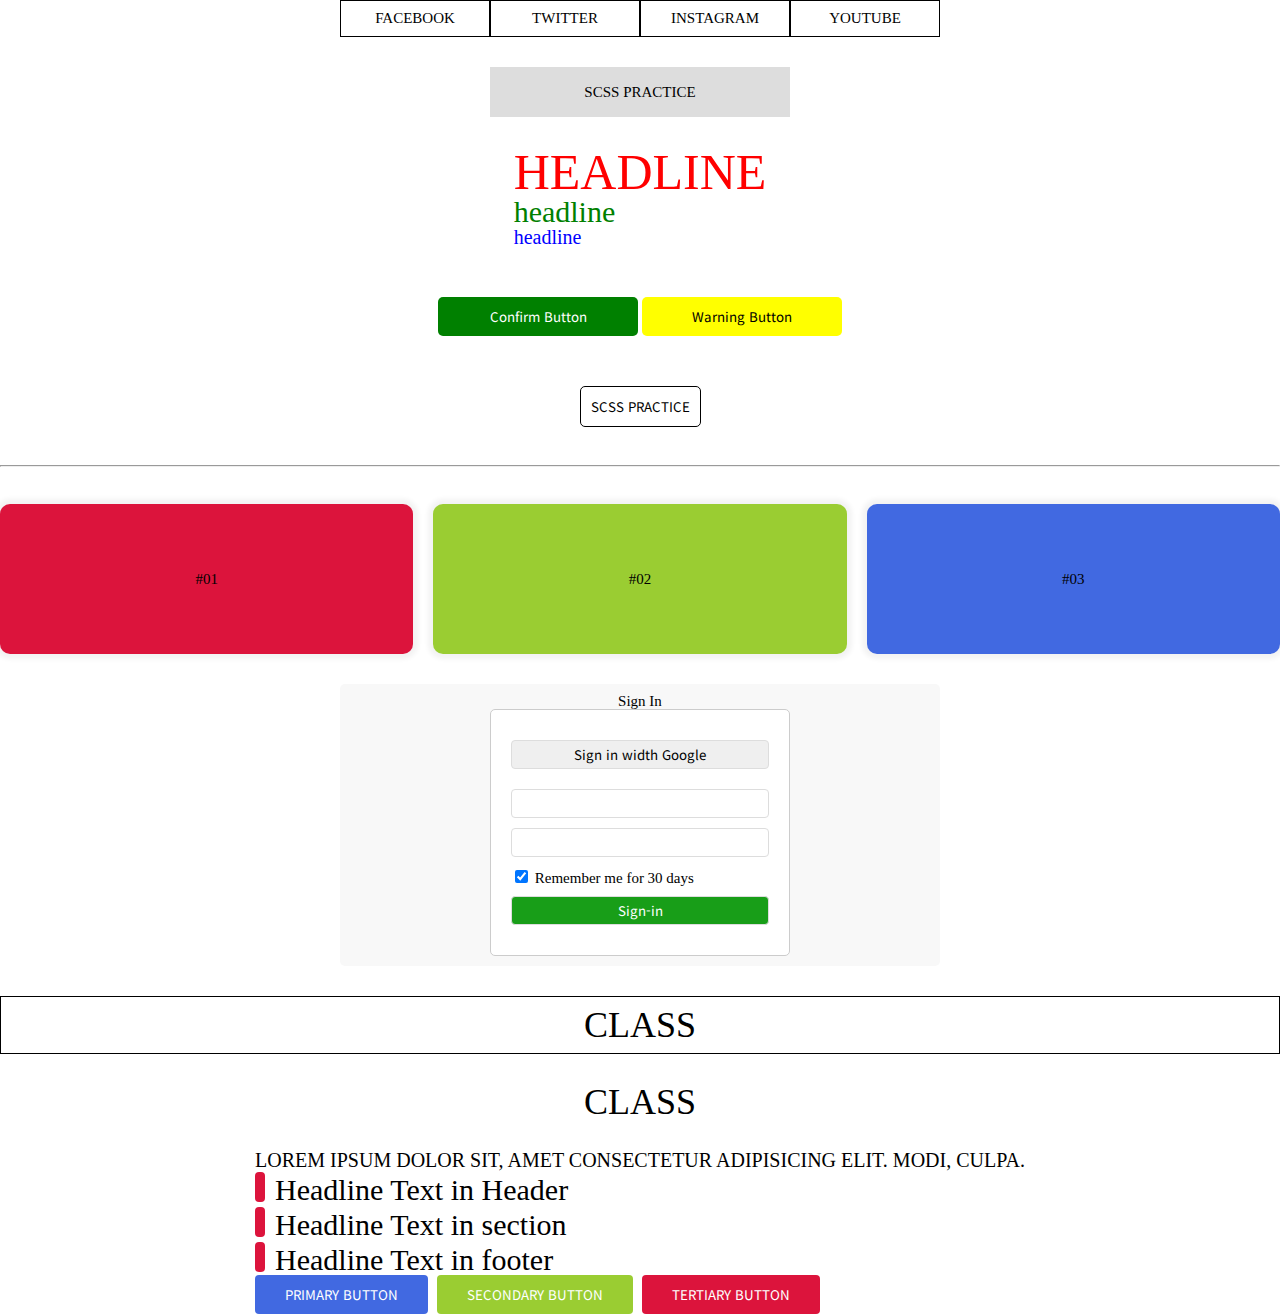
<file: index.html>
<!DOCTYPE html>
<html lang="ko">

<head>
  <meta charset="UTF-8">
  <meta name="viewport" content="width=device-width, initial-scale=1.0">
  <title>Scss Course</title>
  <link rel="stylesheet" href="css/style.css">
</head>

<body>
  <ul class="sns">
    <li><a href="#none">facebook</a></li>
    <li><a href="#none">twitter</a></li>
    <li><a href="#none">instagram</a></li>
    <li><a href="#none">youtube</a></li>
  </ul>

  <div class="btn-wrap">
    <a href="#none" class="btn">scss practice</a>
  </div>

  <section>
    <h1 class="font-large">headline</h1>
    <h2 class="font-medium">headline</h2>
    <h3 class="font-small">headline</h3>
  </section>

  <div class="frame">
    <button class="btn confirm">Confirm Button</button>
    <button class="btn warning">Warning Button</button>
  </div>

  <button class="btn2">SCSS PRACTICE</button>
  <hr />
  <div class="wrap">
    <div>#01</div>
    <div>#02</div>
    <div>#03</div>
  </div>

  <div class="signin">
    <h1>Sign In</h1>
    <div class="signin-inner">
      <input type="button" value="Sign in width Google">
      <input type="email">
      <input type="password">
      <input type="checkbox" checked> Remember me for 30 days
      <input type="submit" value="Sign-in">
    </div>
  </div>

  <div class="frame-root">
    <h1 class="heading">Class</h1>
  </div>
  <h1 class="heading">class</h1>

  <div class="portfolio">
    <p>
      Lorem ipsum dolor sit, amet consectetur adipisicing elit. Modi, culpa.
    </p>

    <div class="container">
      <header>
        <h1>Headline Text in Header</h1>
      </header>
      <section>
        <h1>Headline Text in section</h1>
      </section>
      <footer>
        <h1>Headline Text in footer</h1>
      </footer>

      <div class="btns">
        <button class="btn primary">primary button</button>
        <button class="btn secondary">secondary button</button>
        <button class="btn tertiary">tertiary button</button>
      </div>

    </div>
  </div>
</body>

</html>
</file>
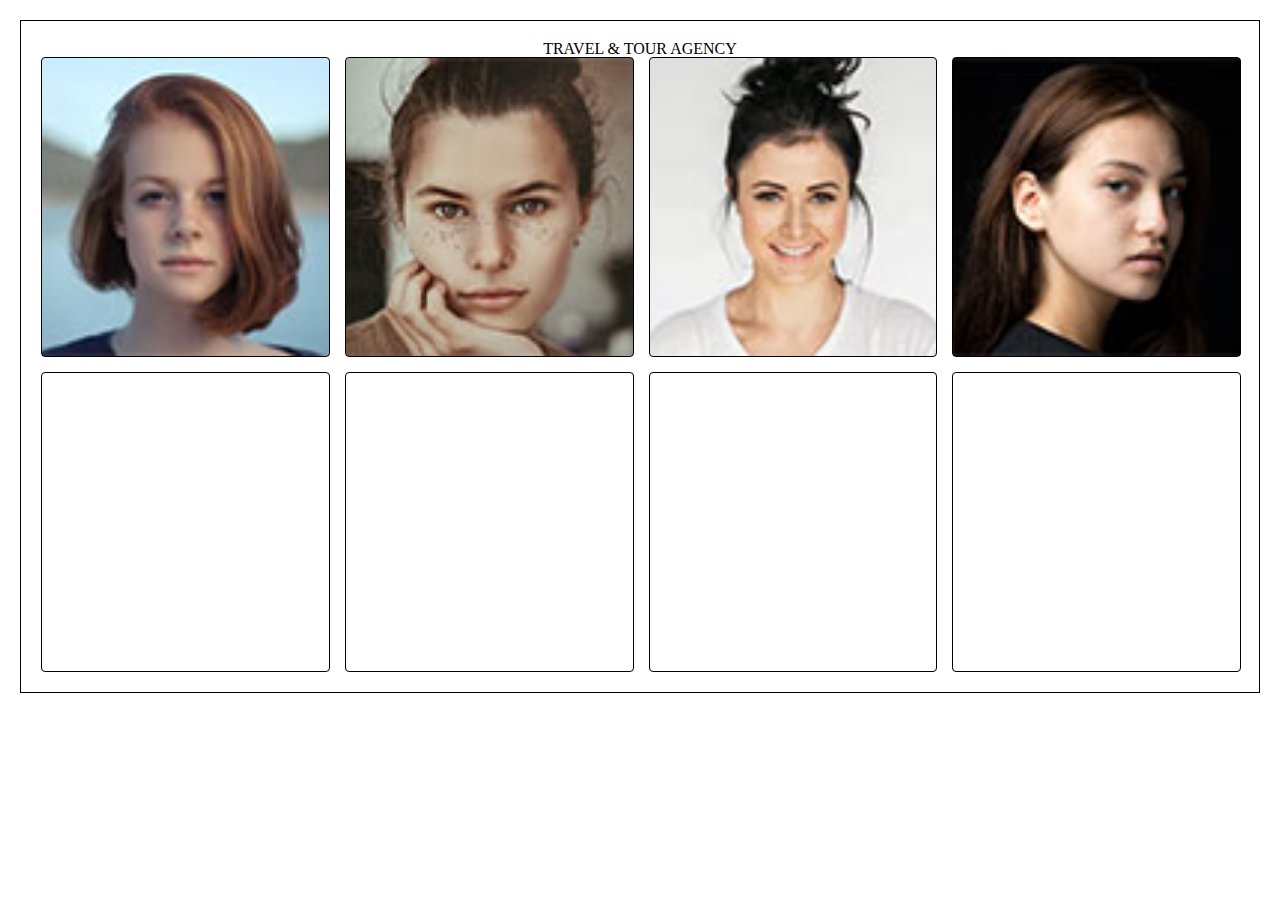
<file: index2.html>
<!DOCTYPE html>
<html lang="en">

<head>
  <meta charset="UTF-8">
  <meta name="viewport" content="width=device-width, initial-scale=1.0">
  <title>Scss Practice2</title>
  <link rel="stylesheet" href="css/style2.css">
</head>

<body>
  <section class="portfolio">
    <h1>Travel & Tour Agency</h1>
    <div class="portfolio-items">
      <div class="portfolio-item"></div>
      <div class="portfolio-item"></div>
      <div class="portfolio-item"></div>
      <div class="portfolio-item"></div>
      <div class="portfolio-item"></div>
      <div class="portfolio-item"></div>
      <div class="portfolio-item"></div>
      <div class="portfolio-item"></div>
    </div>
  </section>
</body>

</html>
</file>
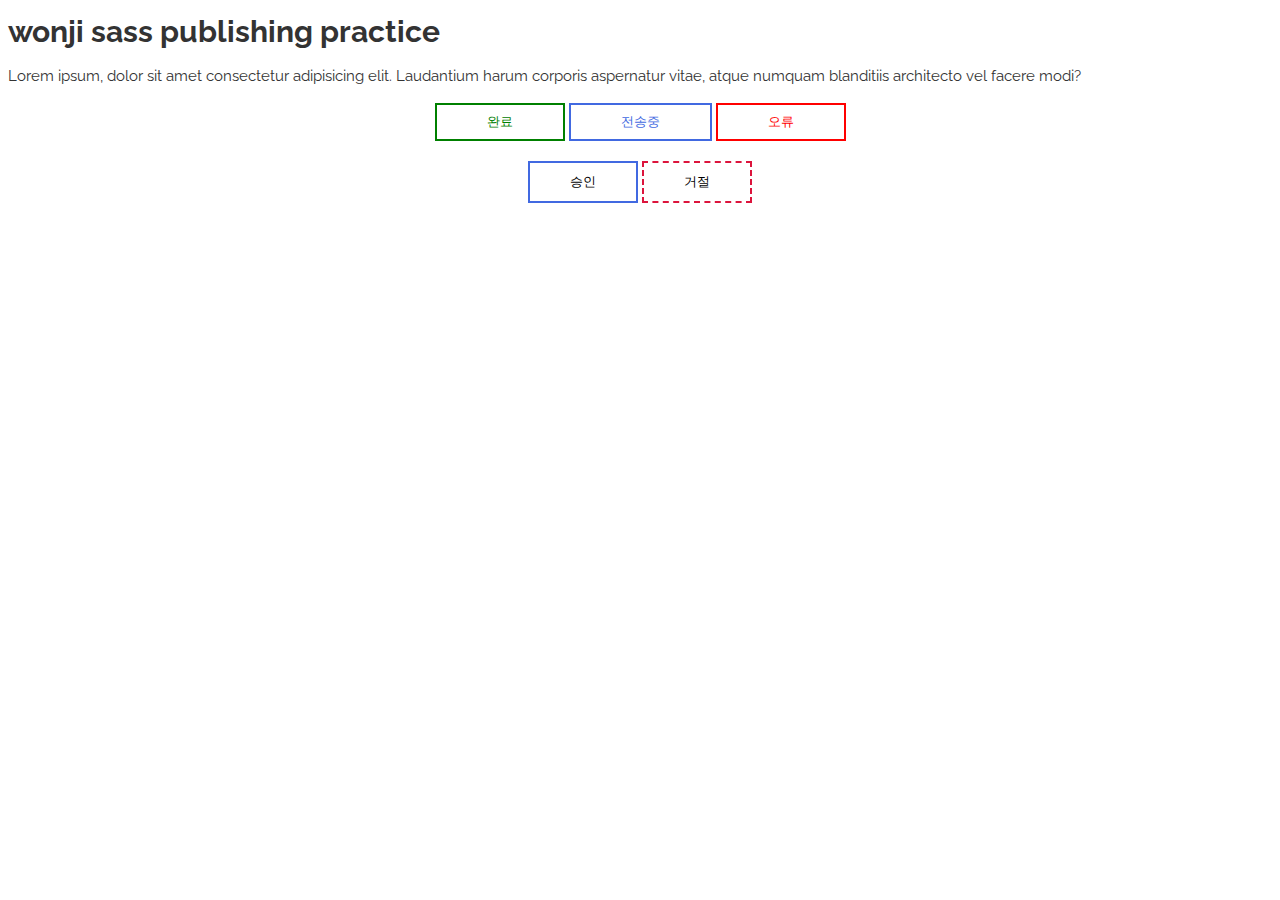
<file: index3.html>
<!DOCTYPE html>
<html lang="en">

<head>
  <meta charset="UTF-8">
  <meta name="viewport" content="width=device-width, initial-scale=1.0">
  <title>Scss Practice3</title>
  <link rel="stylesheet" href="css/style3.css">
</head>

<body>
  <h1 class="heading">wonji sass <span>publishing</span> practice</h1>
  <p>Lorem ipsum, dolor sit amet consectetur adipisicing elit. Laudantium harum corporis aspernatur vitae, atque numquam
    blanditiis architecto vel facere modi?</p>

  <div class="button-group">
    <button class="btn complete">완료</button>
    <button class="btn loading">전송중</button>
    <button class="btn error">오류</button>
  </div>

  <div class="button-group">
    <button class="btn approval">승인</button>
    <button class="btn refuse">거절</button>
  </div>
</body>

</html>
</file>
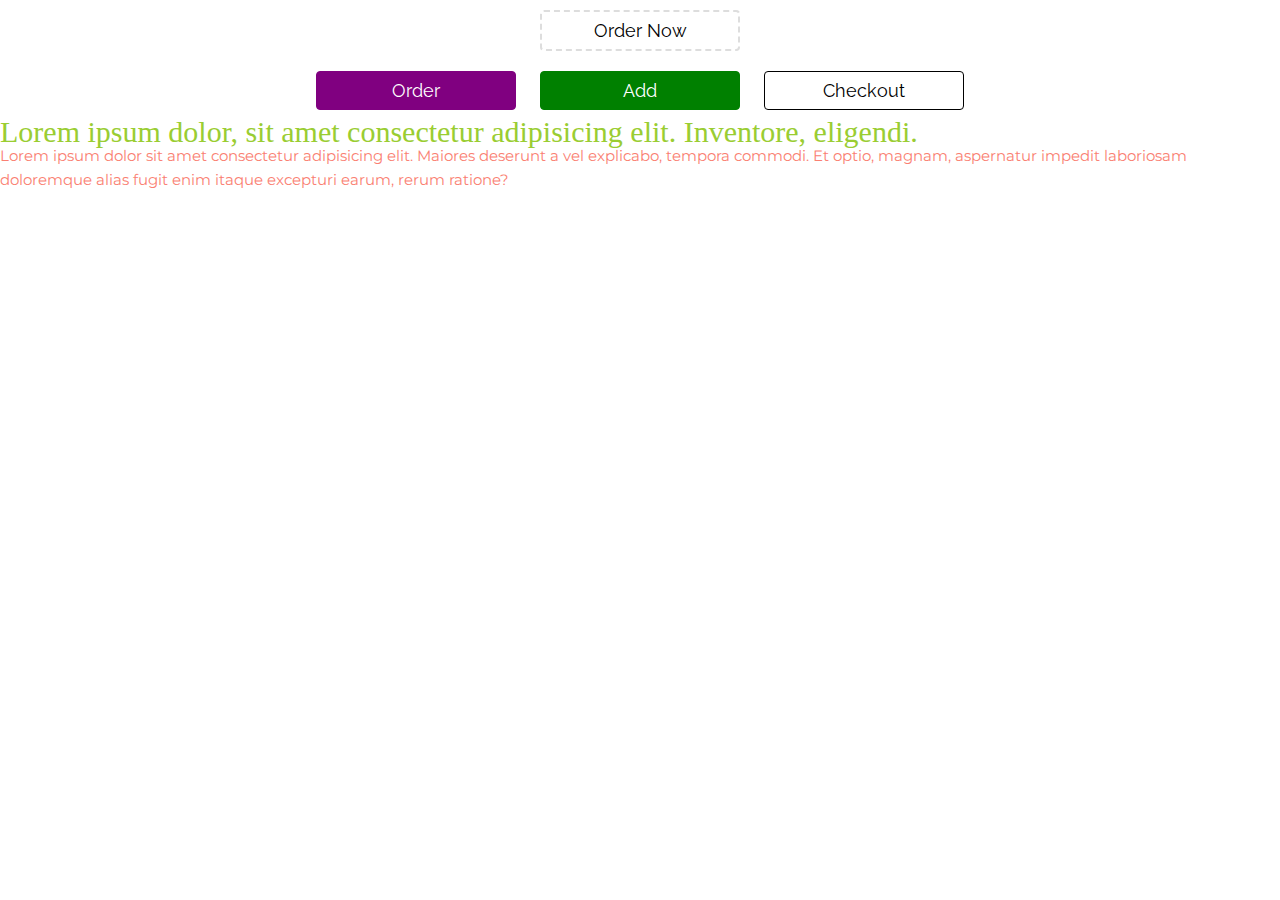
<file: index4.html>
<!DOCTYPE html>
<html lang="en">

<head>
  <meta charset="UTF-8">
  <meta name="viewport" content="width=device-width, initial-scale=1.0">
  <title>Scss Practice4</title>
  <link rel="stylesheet" href="css/style4.css">
</head>

<body>
  <button class="btn">order now</button>

  <div class="button-group">
    <button class="order">order</button>
    <button class="add">add</button>
    <button class="checkout">checkout</button>
  </div>

  <div class="font-wrap">
    <h1>Lorem ipsum dolor, sit amet consectetur adipisicing elit. Inventore, eligendi.</h1>
    <p>Lorem ipsum dolor sit amet consectetur adipisicing elit. Maiores deserunt a vel explicabo, tempora commodi. Et
      optio, magnam, aspernatur impedit laboriosam doloremque alias fugit enim itaque excepturi earum, rerum ratione?
    </p>
  </div>
</body>

</html>
</file>
<file: css/style.css>
@import url("https://fonts.googleapis.com/css2?family=Noto+Sans+KR:wght@100..900&family=Noto+Sans:ital,wght@0,100..900;1,100..900&display=swap");
@import url("https://fonts.googleapis.com/css2?family=Noto+Sans+KR:wght@100..900&family=Noto+Sans:ital,wght@0,100..900;1,100..900&family=Raleway:ital,wght@0,100..900;1,100..900&display=swap");
html,
body,
div,
span,
applet,
object,
iframe,
h1,
h2,
h3,
h4,
h5,
h6,
p,
blockquote,
pre,
a,
abbr,
acronym,
address,
big,
cite,
code,
del,
dfn,
em,
img,
ins,
kbd,
q,
s,
samp,
small,
strike,
strong,
sub,
sup,
tt,
var,
b,
u,
i,
center,
dl,
dt,
dd,
ol,
ul,
li,
fieldset,
form,
label,
legend,
table,
caption,
tbody,
tfoot,
thead,
tr,
th,
td,
article,
aside,
canvas,
details,
embed,
figure,
figcaption,
footer,
header,
hgroup,
menu,
nav,
output,
ruby,
section,
summary,
time,
mark,
audio,
video {
  margin: 0;
  padding: 0;
  border: 0;
  font-size: 100%;
  font: inherit;
  vertical-align: baseline;
}

/* HTML5 display-role reset for older browsers */
article,
aside,
details,
figcaption,
figure,
footer,
header,
hgroup,
menu,
nav,
section {
  display: block;
}

body {
  line-height: 1;
}

ol,
ul {
  list-style: none;
}

blockquote,
q {
  quotes: none;
}

blockquote:before,
blockquote:after,
q:before,
q:after {
  content: "";
  content: none;
}

table {
  border-collapse: collapse;
  border-spacing: 0;
}

* {
  font-family: "Raleway", serif;
}

* {
  font-family: "Noto Sans KR", serif;
  box-sizing: border-box;
}

body {
  display: flex;
  flex-flow: column;
  gap: 30px;
  justify-content: center;
  align-items: center;
  font-size: 15px;
}

a {
  text-decoration: none;
}

.sns {
  list-style: none;
  padding: 0;
  margin: 0;
  display: flex;
  width: 600px;
}
.sns li {
  flex: 1;
  border: 1px solid #000;
  padding: 10px;
  text-align: center;
}
.sns li a {
  color: #000;
  text-transform: uppercase;
}

.btn-wrap .btn {
  position: relative;
  display: block;
  text-align: center;
  width: 300px;
  height: 50px;
  line-height: 50px;
  color: #000;
  text-transform: uppercase;
  background-color: #ddd;
}
.btn-wrap .btn:hover {
  background-color: #fff;
  transition: ease-in-out 0.2s;
  text-decoration: underline;
}
.btn-wrap .btn:before, .btn-wrap .btn:after {
  position: absolute;
  content: "";
  top: 0;
  left: 0;
  width: inherit;
  height: inherit;
  border: 1px solid #000;
  opacity: 0;
  transition: ease-in-out 0.2s;
}
.btn-wrap .btn:hover:before {
  opacity: 1;
  transform: rotate(45deg);
}
.btn-wrap .btn:hover:after {
  opacity: 1;
  transform: rotate(-45deg);
}

.font-large {
  text-transform: uppercase;
  color: red;
  font-size: 50px;
}
.font-medium {
  color: green;
  font-size: 30px;
}
.font-small {
  color: blue;
  font-size: 20px;
}

/* .frame {
  margin: 10px;
  padding: 10px;
  .btn {
    width: 200px;
    padding: 10px;
    border: none;
    border-radius: 5px;
    &.confirm {
      background-color: green;
      color: #fff;
    }
    &.warning {
      background-color: yellow;
    }
  }
}
*/
.frame {
  margin: 10px;
  padding: 10px;
}
.frame button.btn {
  width: 200px;
  padding: 10px;
  border: none;
  border-radius: 5px;
}
.confirm {
  background-color: green;
  color: #fff;
}

.warning {
  background-color: yellow;
}

.btn2 {
  padding: 10px;
  background-color: #fff;
  color: #000;
  border-radius: 5px;
  border: 1px solid #000;
  cursor: pointer;
  transition: 0.35s;
}
.btn2:hover {
  background-color: #000;
  color: #fff;
}

hr {
  width: 100%;
}

.wrap {
  width: 100%;
  display: flex;
  gap: 20px;
}
.wrap div {
  display: flex;
  align-items: center;
  justify-content: center;
  flex: 1;
  height: 150px;
  border-radius: 10px;
  box-shadow: 0 0 5px 5px rgba(0, 0, 0, 0.05);
  transition: 0.35s;
  cursor: pointer;
}
.wrap div:hover {
  transform: translateY(-10px);
  color: #fff;
}
.wrap div:nth-child(1) {
  background-color: crimson;
}
.wrap div:nth-child(2) {
  background-color: yellowgreen;
}
.wrap div:nth-child(3) {
  background-color: royalblue;
}

.signin {
  display: flex;
  align-items: center;
  justify-content: center;
  flex-flow: column;
  width: 600px;
  background-color: #f8f8f8;
  padding: 10px;
  border-radius: 5px;
}
.signin h1 {
  font-weight: normal;
  margin-top: 0;
}
.signin .signin-inner {
  padding: 20px;
  border: 1px solid #ccc;
  border-radius: 5px;
  background-color: #fff;
  width: 300px;
}
.signin input[type=button],
.signin input[type=email],
.signin input[type=password],
.signin input[type=submit] {
  display: block;
  width: 100%;
  padding: 4px 8px;
  margin: 10px 0;
  border: 1px solid #ddd;
  border-radius: 4px;
  outline: none;
}
.signin input[type=button] {
  margin-bottom: 20px;
  cursor: pointer;
}
.signin input[type=button]:hover {
  background-color: rgb(181, 217, 22);
}
.signin input[type=email]:focus {
  background-color: rgb(239, 239, 115);
}
.signin input[type=password]:focus {
  outline: 1px solid blue;
}
.signin input[type=submit] {
  background-color: rgb(24, 158, 24);
  color: #fff;
  cursor: pointer;
}

.frame-root {
  width: 100%;
  text-align: center;
  border: 1px solid #000;
  padding: 10px;
}
.heading {
  font-size: 36px;
  font-weight: normal;
  text-transform: uppercase;
}

.portfolio {
  font-weight: 500;
  font-size: 20px;
}

.portfolio p {
  text-overflow: hidden;
  text-transform: uppercase;
}

.container :is(header, section, footer) h1 {
  font-size: 30px;
  font-weight: normal;
}

.container :is(header, section, footer) h1::before {
  content: "";
  display: inline-block;
  width: 10px;
  height: 30px;
  border-radius: 4px;
  margin-right: 10px;
  transform: translateY(2px);
  background-color: crimson;
}

.btns .btn {
  text-transform: uppercase;
  border: none;
  background-color: #ddd;
  border-radius: 4px;
  padding: 10px 30px;
  margin-right: 4px;
  color: #fff;
}
.btns .primary {
  background-color: royalblue;
}
.btns .secondary {
  background-color: yellowgreen;
}
.btns .tertiary {
  background-color: crimson;
}
</file>
<file: css/style2.css>
@import url("https://fonts.googleapis.com/css2?family=Noto+Sans+KR:wght@100..900&family=Noto+Sans:ital,wght@0,100..900;1,100..900&family=Raleway:ital,wght@0,100..900;1,100..900&display=swap");
html,
body,
div,
span,
applet,
object,
iframe,
h1,
h2,
h3,
h4,
h5,
h6,
p,
blockquote,
pre,
a,
abbr,
acronym,
address,
big,
cite,
code,
del,
dfn,
em,
img,
ins,
kbd,
q,
s,
samp,
small,
strike,
strong,
sub,
sup,
tt,
var,
b,
u,
i,
center,
dl,
dt,
dd,
ol,
ul,
li,
fieldset,
form,
label,
legend,
table,
caption,
tbody,
tfoot,
thead,
tr,
th,
td,
article,
aside,
canvas,
details,
embed,
figure,
figcaption,
footer,
header,
hgroup,
menu,
nav,
output,
ruby,
section,
summary,
time,
mark,
audio,
video {
  margin: 0;
  padding: 0;
  border: 0;
  font-size: 100%;
  font: inherit;
  vertical-align: baseline;
}

/* HTML5 display-role reset for older browsers */
article,
aside,
details,
figcaption,
figure,
footer,
header,
hgroup,
menu,
nav,
section {
  display: block;
}

body {
  line-height: 1;
}

ol,
ul {
  list-style: none;
}

blockquote,
q {
  quotes: none;
}

blockquote:before,
blockquote:after,
q:before,
q:after {
  content: "";
  content: none;
}

table {
  border-collapse: collapse;
  border-spacing: 0;
}

* {
  font-family: "Raleway", serif;
}

* {
  font-family: "Raleway", serif;
  box-sizing: border-box;
}

body {
  margin: 0;
  padding: 0;
}

.portfolio {
  border: 1px solid #000;
  text-align: center;
  margin: 20px;
  padding: 20px;
}
.portfolio h1 {
  text-transform: uppercase;
  font-weight: normal;
}
.portfolio .portfolio-items {
  width: 1200px;
  margin: 0 auto;
  display: grid;
  grid-template-columns: repeat(4, 1fr);
  grid-gap: 15px;
}
.portfolio .portfolio-items .portfolio-item {
  margin: 0 auto;
  border: 1px solid #000;
  width: 100%;
  height: 300px;
  border-radius: 4px;
  background-position: center center;
  background-repeat: no-repeat;
  background-size: cover;
}
.portfolio .portfolio-items .portfolio-item:nth-child(1) {
  background-image: url("../images/avatar-03.jpg");
}
.portfolio .portfolio-items .portfolio-item:nth-child(2) {
  background-image: url("../images/avatar-02.jpg");
}
.portfolio .portfolio-items .portfolio-item:nth-child(3) {
  background-image: url("../images/avatar-04.jpg");
}
.portfolio .portfolio-items .portfolio-item:nth-child(4) {
  background-image: url("../images/avatar-05.jpg");
}
</file>
<file: css/style3.css>
@import url("https://fonts.googleapis.com/css2?family=Noto+Sans+KR:wght@100..900&family=Noto+Sans:ital,wght@0,100..900;1,100..900&family=Raleway:ital,wght@0,100..900;1,100..900&display=swap");
@import url("https://fonts.googleapis.com/css2?family=Montserrat:ital,wght@0,100..900;1,100..900&display=swap");
body {
  font-family: "Raleway", serif;
  box-sizing: border-box;
  font-size: 15px;
  line-height: 1.6em;
  background-color: #fff;
  color: #333;
}

.button-group {
  text-align: center;
  margin-bottom: 20px;
}
.button-group .btn {
  padding: 8px 50px;
  border: 2px solid #ddd;
  background-color: #fff;
  color: #000;
  outline: none;
  cursor: pointer;
  transition: 0.35s;
}
.button-group .btn:hover {
  background-color: #ddd;
  color: #fff;
}
.button-group .complete {
  color: green;
  border-color: green;
}
.button-group .complete:hover {
  color: #fff;
  background-color: green;
}
.button-group .loading {
  color: royalblue;
  border-color: royalblue;
}
.button-group .loading:hover {
  color: #fff;
  background-color: royalblue;
}
.button-group .error {
  color: red;
  border-color: red;
}
.button-group .error:hover {
  color: #fff;
  background-color: red;
}
.button-group .approval {
  border: 2px solid royalblue;
  padding: 10px 40px;
}
.button-group .refuse {
  border: 2px dashed crimson;
  padding: 10px 40px;
}
</file>
<file: css/style4.css>
@import url("https://fonts.googleapis.com/css2?family=Noto+Sans+KR:wght@100..900&family=Noto+Sans:ital,wght@0,100..900;1,100..900&family=Raleway:ital,wght@0,100..900;1,100..900&display=swap");
@import url("https://fonts.googleapis.com/css2?family=Montserrat:ital,wght@0,100..900;1,100..900&display=swap");
html,
body,
div,
span,
applet,
object,
iframe,
h1,
h2,
h3,
h4,
h5,
h6,
p,
blockquote,
pre,
a,
abbr,
acronym,
address,
big,
cite,
code,
del,
dfn,
em,
img,
ins,
kbd,
q,
s,
samp,
small,
strike,
strong,
sub,
sup,
tt,
var,
b,
u,
i,
center,
dl,
dt,
dd,
ol,
ul,
li,
fieldset,
form,
label,
legend,
table,
caption,
tbody,
tfoot,
thead,
tr,
th,
td,
article,
aside,
canvas,
details,
embed,
figure,
figcaption,
footer,
header,
hgroup,
menu,
nav,
output,
ruby,
section,
summary,
time,
mark,
audio,
video {
  margin: 0;
  padding: 0;
  border: 0;
  font-size: 100%;
  font: inherit;
  vertical-align: baseline;
}

/* HTML5 display-role reset for older browsers */
article,
aside,
details,
figcaption,
figure,
footer,
header,
hgroup,
menu,
nav,
section {
  display: block;
}

body {
  line-height: 1;
}

ol,
ul {
  list-style: none;
}

blockquote,
q {
  quotes: none;
}

blockquote:before,
blockquote:after,
q:before,
q:after {
  content: "";
  content: none;
}

table {
  border-collapse: collapse;
  border-spacing: 0;
}

* {
  font-family: "Raleway", serif;
}

body {
  text-align: center;
  font-family: "Raleway", serif;
  box-sizing: border-box;
  font-size: 15px;
  line-height: 1.6em;
  background-color: #fff;
  color: #333;
}

.btn {
  width: 200px;
  padding: 8px;
  border: 2px dashed #ddd;
  background-color: #fff;
  border-radius: 4px;
  margin: 10px;
  font-size: 18px;
  text-transform: capitalize;
  color: #000;
}

.button-group .checkout, .button-group .add, .button-group .order {
  width: 200px;
  padding: 8px;
  border: 2px dashed #ddd;
  background-color: #fff;
  border-radius: 4px;
  margin: 10px;
  font-size: 18px;
  text-transform: capitalize;
  color: #000;
}

.button-group .order {
  color: #fff;
  background-color: purple;
  border: 1px solid purple;
}
.button-group .add {
  color: #fff;
  background-color: green;
  border: 1px solid green;
}
.button-group .checkout {
  color: #fff;
  background-color: black;
  border: 1px solid black;
  background-color: transparent;
  color: #000;
}

.font-wrap {
  text-align: left;
}
.font-wrap h1 {
  font-family: "Noto Sans Ko";
  font-size: 30px;
  color: yellowgreen;
}
.font-wrap p {
  font-family: "Montserrat";
  font-size: 15px;
  color: salmon;
}
</file>
